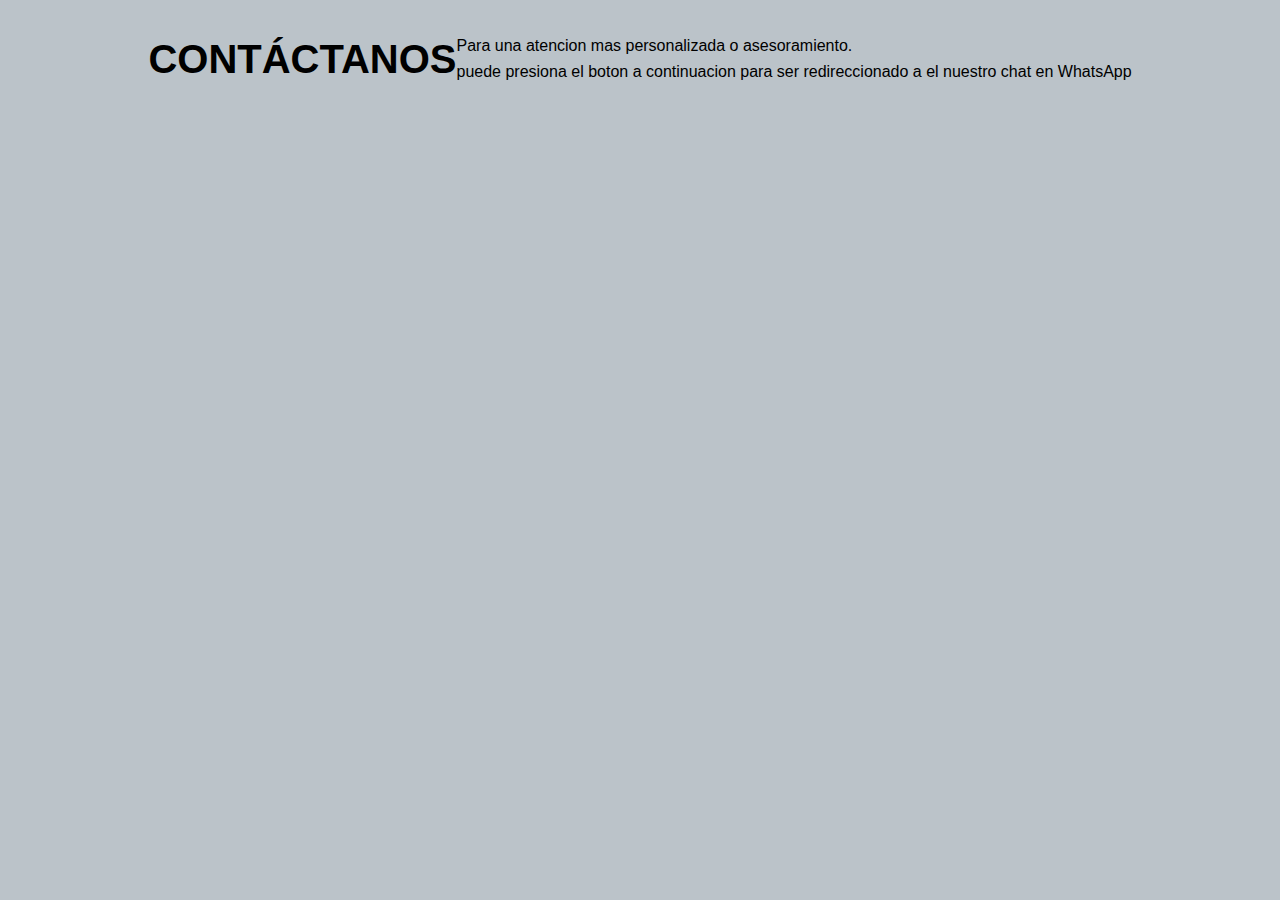
<file: Pag4.html>
<!DOCTYPE html>
<html lang="es">
<head>
    <meta charset="UTF-8">
    <meta name="viewport" content="width=device-width, initial-scale=1.0">
    <title>Contactos</title>
    <link rel="stylesheet" href="pag4.css">
</head>
<body>
    <div class="contacto">
        <h1>CONTÁCTANOS</h1>
        <p>Para una atencion mas personalizada o asesoramiento. <br>    
            puede presiona el boton a continuacion para ser redireccionado  a el nuestro chat en WhatsApp
        </p>

    </div>
</body>
</html>
</file>
<file: pag4.css>
body, html {
    margin: 0;
    height: 100%;
    font-family: 'Montserrat', sans-serif;
    background-color: rgb(187, 195, 201);
    line-height: 1.6;
}
.contacto {
    display: flex;
    justify-content: center; 
    align-items: center; 
}

.contacto h1 {
    font-size: 40px;
    text-align: center;
    justify-content: space-between; 
}
</file>
